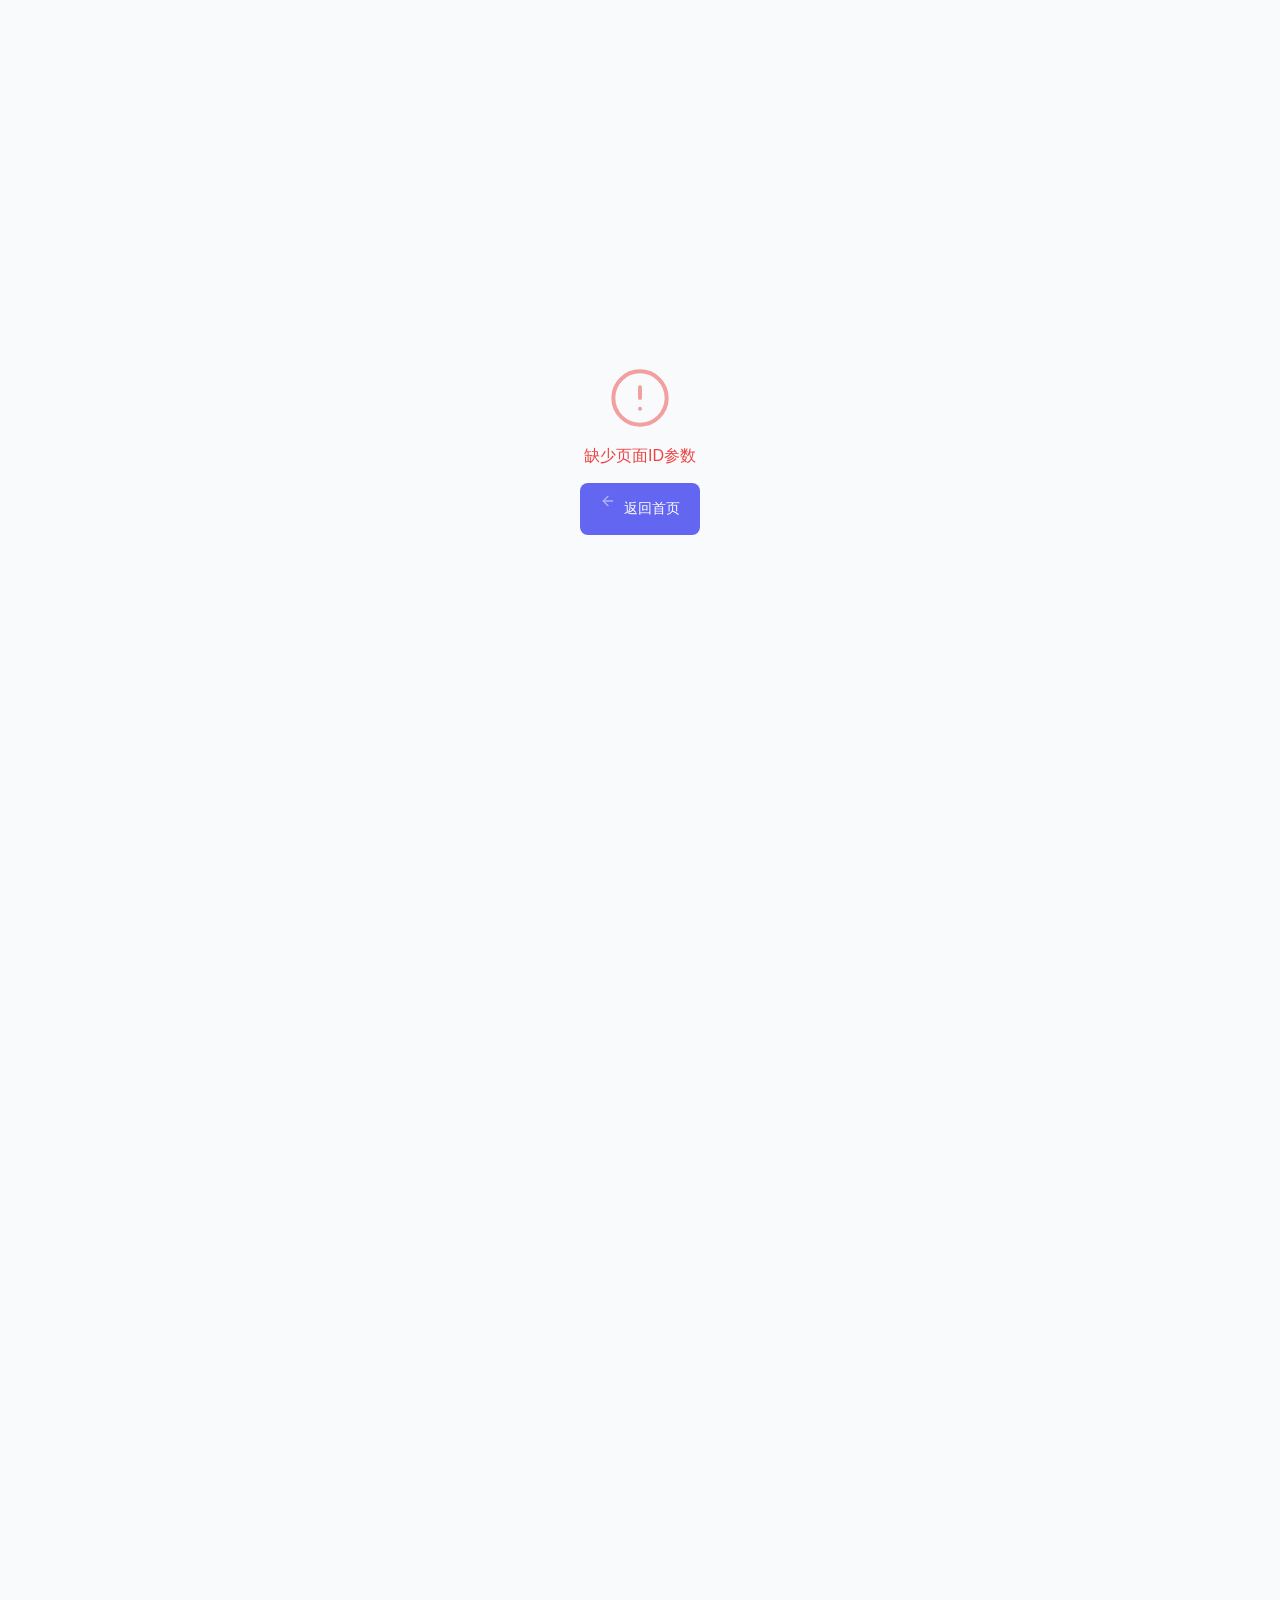
<file: frontend/html-viewer.html>
<!DOCTYPE html>
<html lang="zh-CN">
<head>
    <meta charset="UTF-8">
    <meta name="viewport" content="width=device-width, initial-scale=1.0">
    <title>HTML Viewer - Tech Blog</title>
    <link rel="icon" type="image/svg+xml" href="data:image/svg+xml,<svg xmlns='http://www.w3.org/2000/svg' viewBox='0 0 100 100'><text y='.9em' font-size='90'>🤖</text></svg>">
    <style>
        * {
            margin: 0;
            padding: 0;
            box-sizing: border-box;
        }

        html, body {
            width: 100%;
            height: 100%;
        }

        body {
            font-family: -apple-system, BlinkMacSystemFont, 'Segoe UI', Roboto, 'Helvetica Neue', Arial, sans-serif;
            background: #f8fafc;
            color: #1e293b;
        }

        .loading-container {
            display: flex;
            flex-direction: column;
            align-items: center;
            justify-content: center;
            height: 100vh;
            color: #64748b;
        }

        .loading-spinner {
            width: 40px;
            height: 40px;
            border: 3px solid #e2e8f0;
            border-top-color: #6366f1;
            border-radius: 50%;
            animation: spin 1s linear infinite;
            margin-bottom: 16px;
        }

        @keyframes spin {
            to { transform: rotate(360deg); }
        }

        .error-container {
            display: flex;
            flex-direction: column;
            align-items: center;
            justify-content: center;
            height: 100vh;
            color: #ef4444;
            text-align: center;
            padding: 20px;
        }

        .error-container svg {
            margin-bottom: 16px;
            opacity: 0.5;
        }

        .error-container p {
            margin-bottom: 16px;
        }

        .back-btn {
            display: inline-flex;
            align-items: center;
            gap: 8px;
            padding: 10px 20px;
            background: #6366f1;
            color: white;
            border: none;
            border-radius: 8px;
            cursor: pointer;
            text-decoration: none;
            font-size: 14px;
            transition: background 0.2s;
        }

        .back-btn:hover {
            background: #4f46e5;
        }

        /* HTML 内容容器 - 用于渲染导入的 HTML */
        #html-content {
            width: 100%;
            min-height: 100vh;
        }

        /* 如果导入的 HTML 有自己的样式，让它完全覆盖页面 */
        #html-content.fullscreen {
            position: fixed;
            top: 0;
            left: 0;
            right: 0;
            bottom: 0;
            overflow: auto;
        }
    </style>
</head>
<body>
    <div class="loading-container" id="loading">
        <div class="loading-spinner"></div>
        <p>加载中...</p>
    </div>

    <div class="error-container hidden" id="error">
        <svg xmlns="http://www.w3.org/2000/svg" width="64" height="64" viewBox="0 0 24 24" fill="none" stroke="currentColor" stroke-width="1.5" stroke-linecap="round" stroke-linejoin="round">
            <circle cx="12" cy="12" r="10"></circle>
            <line x1="12" y1="8" x2="12" y2="12"></line>
            <line x1="12" y1="16" x2="12.01" y2="16"></line>
        </svg>
        <p id="error-message">加载失败</p>
        <a href="/" class="back-btn">
            <svg xmlns="http://www.w3.org/2000/svg" width="16" height="16" viewBox="0 0 24 24" fill="none" stroke="currentColor" stroke-width="2" stroke-linecap="round" stroke-linejoin="round">
                <line x1="19" y1="12" x2="5" y2="12"></line>
                <polyline points="12 19 5 12 12 5"></polyline>
            </svg>
            返回首页
        </a>
    </div>

    <div id="html-content"></div>

    <script>
        const API_BASE = '/api';

        async function api(endpoint, options = {}) {
            const defaults = {
                headers: {
                    'Content-Type': 'application/json'
                },
                credentials: 'include'
            };

            const response = await fetch(`${API_BASE}${endpoint}`, {
                ...defaults,
                ...options,
                headers: {
                    ...defaults.headers,
                    ...options.headers
                }
            });

            const data = await response.json();
            return { response, data };
        }

        async function loadHtmlPage() {
            const urlParams = new URLSearchParams(window.location.search);
            const id = urlParams.get('id');

            if (!id) {
                showError('缺少页面ID参数');
                return;
            }

            try {
                const { data } = await api(`/html-pages/${id}`);
                const htmlPage = data.data;

                // 更新页面标题
                document.title = htmlPage.title + ' - Tech Blog';

                // 隐藏加载状态
                document.getElementById('loading').style.display = 'none';

                // 渲染 HTML 内容
                const contentContainer = document.getElementById('html-content');

                // 解析并渲染 HTML
                // 如果内容是完整的 HTML 文档（包含 <html> 标签），则替换整个文档
                if (htmlPage.content && htmlPage.content.includes('<html')) {
                    // 使用 document.write 或创建新文档
                    document.open();
                    document.write(htmlPage.content);
                    document.close();
                } else if (htmlPage.content && htmlPage.content.includes('<body')) {
                    // 如果包含 body 标签，提取 body 内容
                    const parser = new DOMParser();
                    const doc = parser.parseFromString(htmlPage.content, 'text/html');
                    const bodyContent = doc.body.innerHTML;

                    // 提取并应用 head 中的样式
                    const headStyles = doc.head.querySelectorAll('style, link[rel="stylesheet"]');
                    headStyles.forEach(style => {
                        document.head.appendChild(style.cloneNode(true));
                    });

                    contentContainer.innerHTML = bodyContent;
                    contentContainer.classList.add('fullscreen');
                } else {
                    // 普通 HTML 片段，直接渲染
                    contentContainer.innerHTML = htmlPage.content || '';
                    contentContainer.classList.add('fullscreen');
                }

            } catch (error) {
                console.error('Failed to load HTML page:', error);
                showError('页面加载失败，请检查链接是否正确');
            }
        }

        function showError(message) {
            document.getElementById('loading').style.display = 'none';
            document.getElementById('error').classList.remove('hidden');
            document.getElementById('error-message').textContent = message;
        }

        // 页面加载完成后执行
        loadHtmlPage();
    </script>
</body>
</html>
</file>
